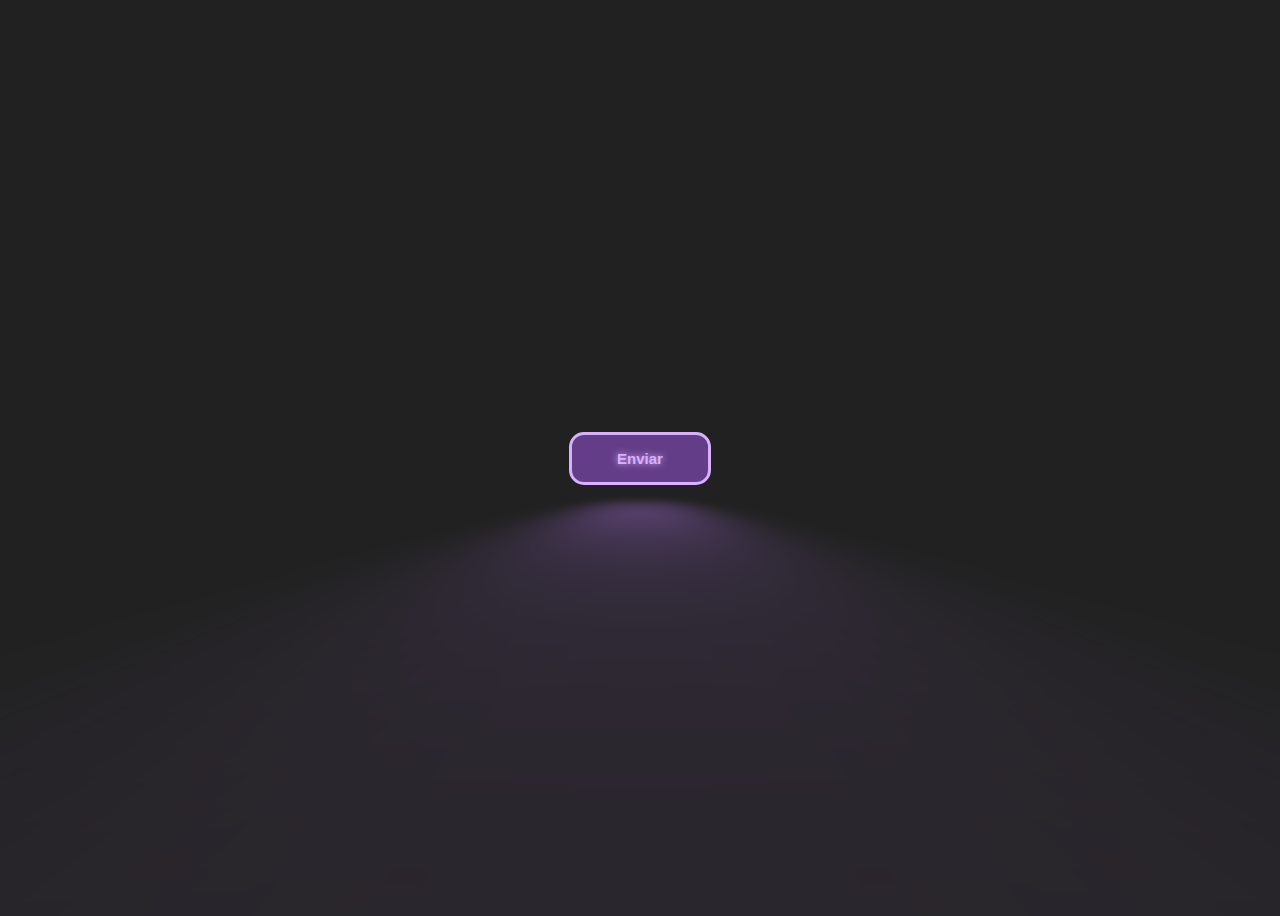
<file: index.html>
<!DOCTYPE html>
<html lang="pt-br">
<head>
    <meta charset="UTF-8">
    <meta name="viewport" content="width=device-width, initial-scale=1.0">
    <title>BUtão que brilha</title>
    <link rel="stylesheet" href="style.css">
</head>
<body>
    <button type="button">Enviar</button>
</body>
</html>
</file>
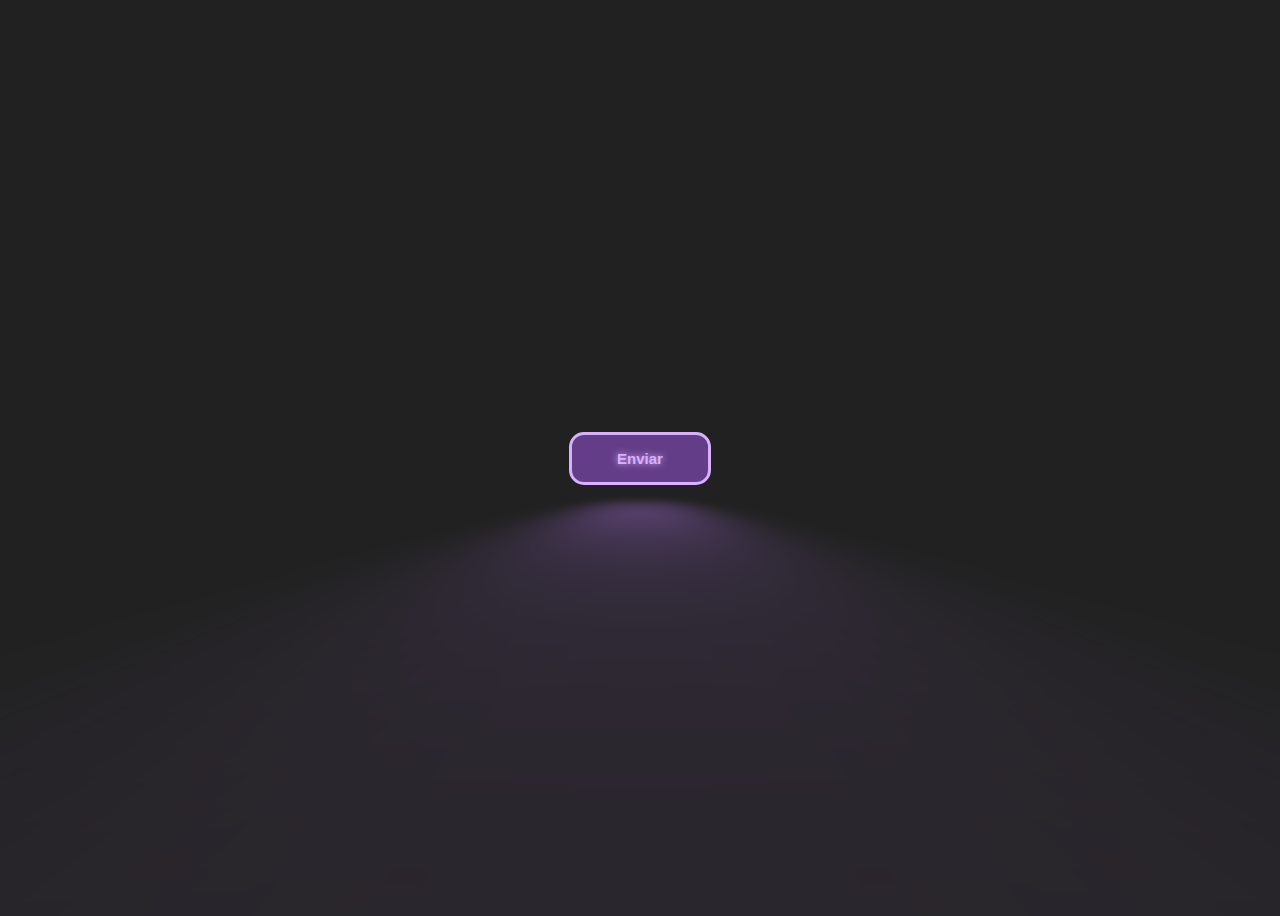
<file: butão bonito/index.html>
<!DOCTYPE html>
<html lang="pt-br">
<head>
    <meta charset="UTF-8">
    <meta name="viewport" content="width=device-width, initial-scale=1.0">
    <title>Document</title>
    <link rel="stylesheet" href="style.css">
</head>
<body>
    <button type="button">Enviar</button>
</body>
</html>
</file>
<file: style.css>
body {
    height: 100vh;
    display: flex;
    align-items: center;
    justify-content: center;
    background-color: #212121;
}

button {
    --glow-color: rgb(217, 176, 255);
    --glow-spread-color: rgba(191, 123, 255, 0.781);
    --ehanced-glow-color: rgb(231, 206, 255);
    --btn-color: rgb(100, 61, 136);

    border: .25em solid var(--glow-color);
    padding: 1em 3em;
    color: var(--glow-color);
    cursor: pointer;
    font-size: 15px;
    font-weight: bold;
    background-color: var(--btn-color);
    border-radius: 1em;
    outline: 1em;
    box-shadow: 0 0 1em .25 var(--glow-color),
                0 0 4em 1em var(--glow-spread-color),
                inset 0 0 0.75em .25em var(--glow-color);
    text-shadow:  0 0 .5em var(--glow-color); 
    position: relative;  
    transition: all 0.3s;         
}

button::after {
    pointer-events: none;
    content: "";
    position: absolute;
    top: 120%;
    left: 0;
    height: 100%;
    width: 100%;
    background-color: var(--glow-spread-color);
    filter: blur(2em);
    opacity: .7;
    transform: perspective(1.5em) rotateX(35deg) scale(1, .6);
}

button:hover {
    color: var(--btn-color);
    background-color: var(--glow-color);
    box-shadow: 0 0 1em .25em var(--glow-color),
                0 0 4em 2em var(--glow-spread-color),
                inset 0 0 .75em .25em var(--glow-color);
}

button:active {
    box-shadow: 0 00 0.6em .25em var(--glow-color),
                0 0 2.5em 2em var(--glow-spread-color),
                inset 0 0 .5em .25em var(--glow-color);

}
</file>
<file: butão bonito/style.css>
body {
    height: 100vh;
    display: flex;
    align-items: center;
    justify-content: center;
    background-color: #212121;
}

button {
    --glow-color: rgb(217, 176, 255);
    --glow-spread-color: rgba(191, 123, 255, 0.781);
    --ehanced-glow-color: rgb(231, 206, 255);
    --btn-color: rgb(100, 61, 136);

    border: .25em solid var(--glow-color);
    padding: 1em 3em;
    color: var(--glow-color);
    cursor: pointer;
    font-size: 15px;
    font-weight: bold;
    background-color: var(--btn-color);
    border-radius: 1em;
    outline: none;
    box-shadow: 0 0 1em .25 var(--glow-color),
                0 0 4em 1em var(--glow-spread-color),
                inset 0 0 0.75em .25em var(--glow-color);
    text-shadow:  0 0 .5em var(--glow-color); 
    position: relative;  
    transition: all 0.3s;         
}

button::after {
    pointer-events: none;
    content: "";
    position: absolute;
    top: 120%;
    left: 0;
    height: 100%;
    width: 100%;
    background-color: var(--glow-spread-color);
    filter: blur(2em);
    opacity: .7;
    transform: perspective(1.5em) rotateX(35deg) scale(1, .6);
}
</file>
